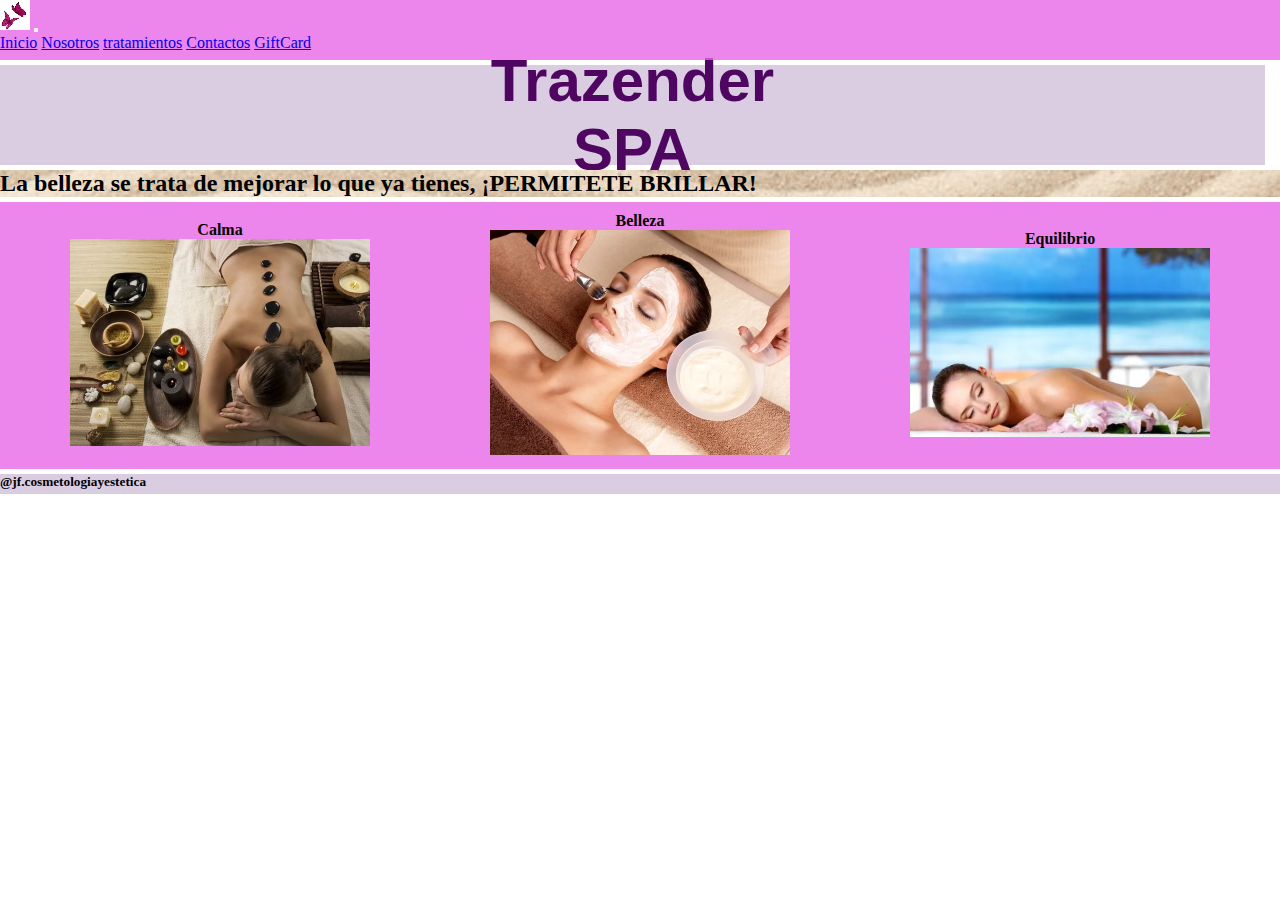
<file: index.html>
<!DOCTYPE html>
<html lang="en">
<head>
    <meta charset="UTF-8">
    <meta http-equiv="X-UA-Compatible" content="IE=edge">
    <meta name="viewport" content="width=device-width, initial-scale=1.0">
    <link rel="shortcut icon" href="./assets/img/23172929_491220464579731_4321054986272042748_n.png" type="image/x-icon">
    <title>Document</title>
    <link href="https://unpkg.com/aos@2.3.1/dist/aos.css" rel="stylesheet">
    <!-- CSS only -->
<link href="https://cdn.jsdelivr.net/npm/bootstrap@5.2.0-beta1/dist/css/bootstrap.min.css" rel="stylesheet" integrity="sha384-0evHe/X+R7YkIZDRvuzKMRqM+OrBnVFBL6DOitfPri4tjfHxaWutUpFmBp4vmVor" crossorigin="anonymous">
    <link rel="stylesheet" href="./assets/css/style.css">
    
</head>
<body class="container">

   

    <nav class="navbar navbar-expand-lg bg-light ">
        <div class=" container-fluid">
          <a class="navbar-brand" href="#"><img src="./assets/img/logo nav.png" alt=""></a>
          <button class="navbar-toggler" type="button" data-bs-toggle="collapse" data-bs-target="#navbarNavAltMarkup" aria-controls="navbarNavAltMarkup" aria-expanded="false" aria-label="Toggle navigation">
            <span class="navbar-toggler-icon"></span>
          </button>
          <div class="collapse navbar-collapse" id="navbarNavAltMarkup">
            <div class="navbar-nav">
              <a class="nav-link active" aria-current="page" href="./index.html">Inicio</a>
              <a class="nav-link" href="./pages/nosotros.html">Nosotros</a>
              <a class="nav-link" href="./pages/Tratamientos.html">tratamientos</a>
              <a class="nav-link " href="./pages/contactos.html" >Contactos</a>
              <a class="nav-link " href="./pages/giftCard.html">GiftCard</a>
            </div>
          </div>
        </div>
      </nav>

    <header class="header">

               <h1>Trazender SPA </h1>       
    </header>


    <main class=main>
  
       <h2 class=>La belleza se trata de mejorar lo que ya tienes, ¡PERMITETE BRILLAR!</h2>

    </main>

    <aside class="sidebar">
        <div class="containerCajas">
          
             <div class="caja">
                
                  <h4>Calma</h4>
            
                
                 <img data-aos="fade-right" src="./assets/img/calma.jpg" alt="">
              
             </div>
              <div class="caja">
                  <h4>Belleza</h4>
                
                 <img data-aos="zoom-in-left" src="./assets/img/belleza.jpg" alt="">
               
             </div>
            <div class="caja">
                 <h4>Equilibrio</h4>
                 
                 <img data-aos="fade-up" src="./assets/img/equilibrio.jpg" alt="">
                 
             </div>
          </div>

    </aside>

    <footer class="footer">
        <h5 >@jf.cosmetologiayestetica</h5>
    </footer>

    <!-- JavaScript Bundle with Popper -->
<script src="https://cdn.jsdelivr.net/npm/bootstrap@5.2.0-beta1/dist/js/bootstrap.bundle.min.js" integrity="sha384-pprn3073KE6tl6bjs2QrFaJGz5/SUsLqktiwsUTF55Jfv3qYSDhgCecCxMW52nD2" crossorigin="anonymous"></script>

    <script src="https://unpkg.com/aos@2.3.1/dist/aos.js"></script>
    <script>
        AOS.init();
      </script>
    <samp></samp>  
    
</body>
</html>
</file>
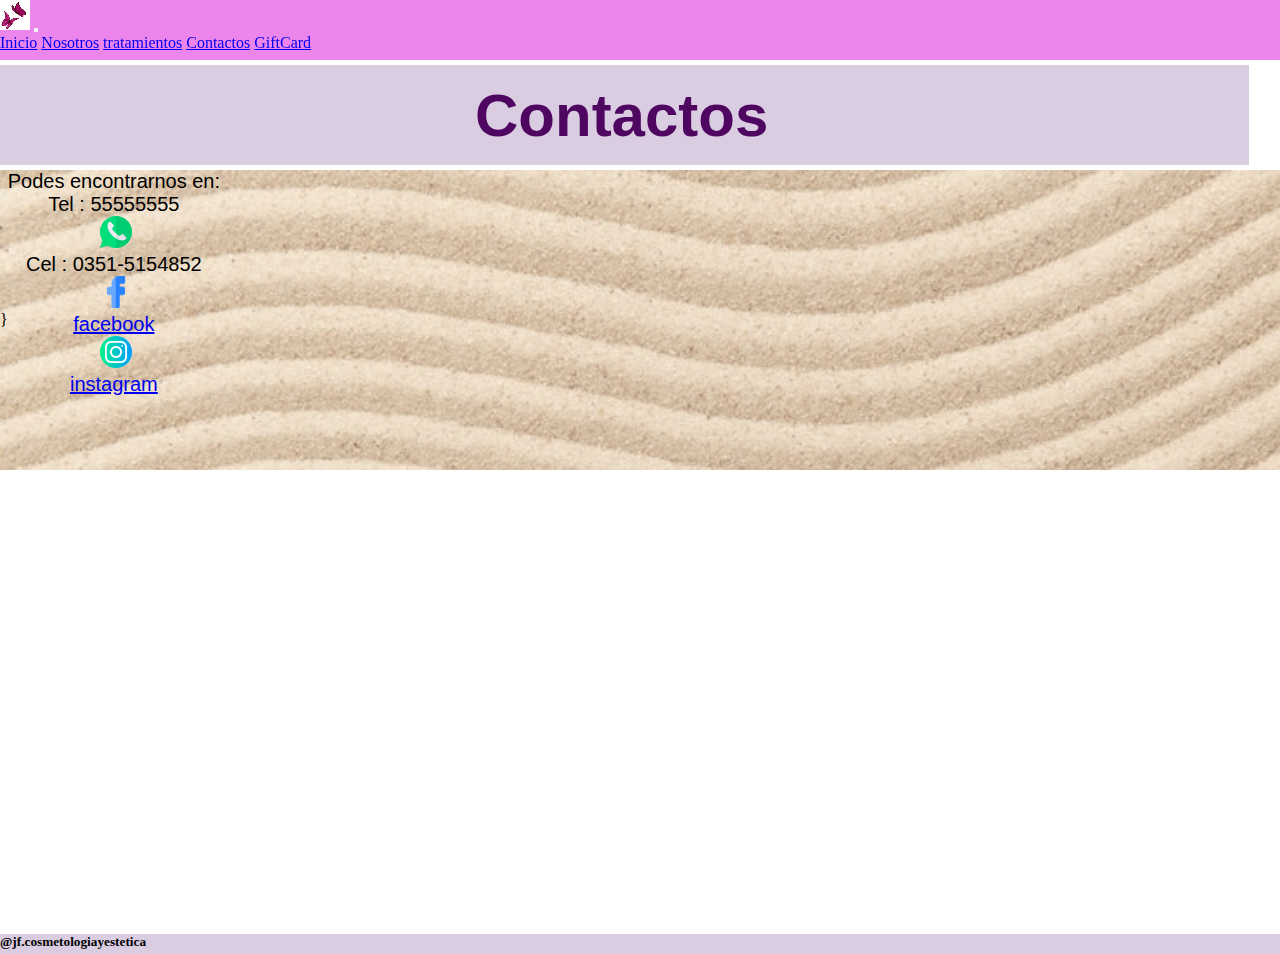
<file: pages/contactos.html>
<!DOCTYPE html>
 <html lang="en">
 <head>
    <meta charset="UTF-8">
    <meta http-equiv="X-UA-Compatible" content="IE=edge">
    <meta name="viewport" content="width=device-width, initial-scale=1.0">
    <link rel="shortcut icon" href="../assets/img/23172929_491220464579731_4321054986272042748_n.png" type="image/x-icon">
    <title>Document</title>
    <!-- CSS only -->
<link href="https://cdn.jsdelivr.net/npm/bootstrap@5.2.0-beta1/dist/css/bootstrap.min.css" rel="stylesheet" integrity="sha384-0evHe/X+R7YkIZDRvuzKMRqM+OrBnVFBL6DOitfPri4tjfHxaWutUpFmBp4vmVor" crossorigin="anonymous">
    <link rel="stylesheet" href="../assets/css/style.css">
 </head>
 <body class="container">
    <nav class="navbar navbar-expand-lg bg-light">
        <div class="container-fluid">
          <a class="navbar-brand" href="#"><img src="../assets/img/logo nav.png" alt=""></a>
          <button class="navbar-toggler" type="button" data-bs-toggle="collapse" data-bs-target="#navbarNavAltMarkup" aria-controls="navbarNavAltMarkup" aria-expanded="false" aria-label="Toggle navigation">
            <span class="navbar-toggler-icon"></span>
          </button>
          <div class="collapse navbar-collapse" id="navbarNavAltMarkup">
            <div class="navbar-nav">
              <a class="nav-link " aria-current="page" href="../index.html">Inicio</a>
              <a class="nav-link" href="./nosotros.html">Nosotros</a>
              <a class="nav-link" href="./Tratamientos.html">tratamientos</a>
              <a class="nav-link active" href="./contactos.html">Contactos</a>
              <a class="nav-link " href="./giftCard.html">GiftCard</a>
            </div>
          </div>
        </div>
      </nav>

    <header class="header">
        <h1>Contactos</h1>
        <h2></h2>
    </header>

    <main class="main">}
         <ul class="contactos">
            <li> Podes encontrarnos en:</li>
            <Li> Tel : 55555555</Li>
            <li class="icono"><img src="../assets/img/icwath.png" alt=""></li>
            <li> Cel : 0351-5154852 </li>
            <li class="icono"><img src="../assets/img/icface.png" alt=""></li>
            <li><a href="https://www.facebook.com/trazendercba/about" target="_blank">facebook</a></li>
            <li class="icono"><img src="../assets/img/icinst.png" alt=""></li>
            <li><a href=">https://www.instagram.com/trazendercba/" target="_blank" >instagram</a></li>
        </ul>
    </main>

    <aside class="sidebar">
        <iframe src="https://www.google.com/maps/embed?pb=!1m18!1m12!1m3!1d3405.75092325617!2d-64.18900821399492!3d-31.39343074944324!2m3!1f0!2f0!3f0!3m2!1i1024!2i768!4f13.1!3m3!1m2!1s0x943298670cda0295%3A0x843b6e86879fca8f!2sAntonio%20del%20Viso%20853%2C%20X5001%20AHQ%2C%20C%C3%B3rdoba!5e0!3m2!1ses-419!2sar!4v1656554364525!5m2!1ses-419!2sar" width="600" height="450" style="border:0;" allowfullscreen="" loading="lazy" referrerpolicy="no-referrer-when-downgrade">" frameborder="0"></iframe>
    </aside>

    <footer class="footer">
        <h5 >@jf.cosmetologiayestetica</h5>
    </footer>

    <!-- JavaScript Bundle with Popper -->
<script src="https://cdn.jsdelivr.net/npm/bootstrap@5.2.0-beta1/dist/js/bootstrap.bundle.min.js" integrity="sha384-pprn3073KE6tl6bjs2QrFaJGz5/SUsLqktiwsUTF55Jfv3qYSDhgCecCxMW52nD2" crossorigin="anonymous"></script>
 </body>
 </html>
</file>
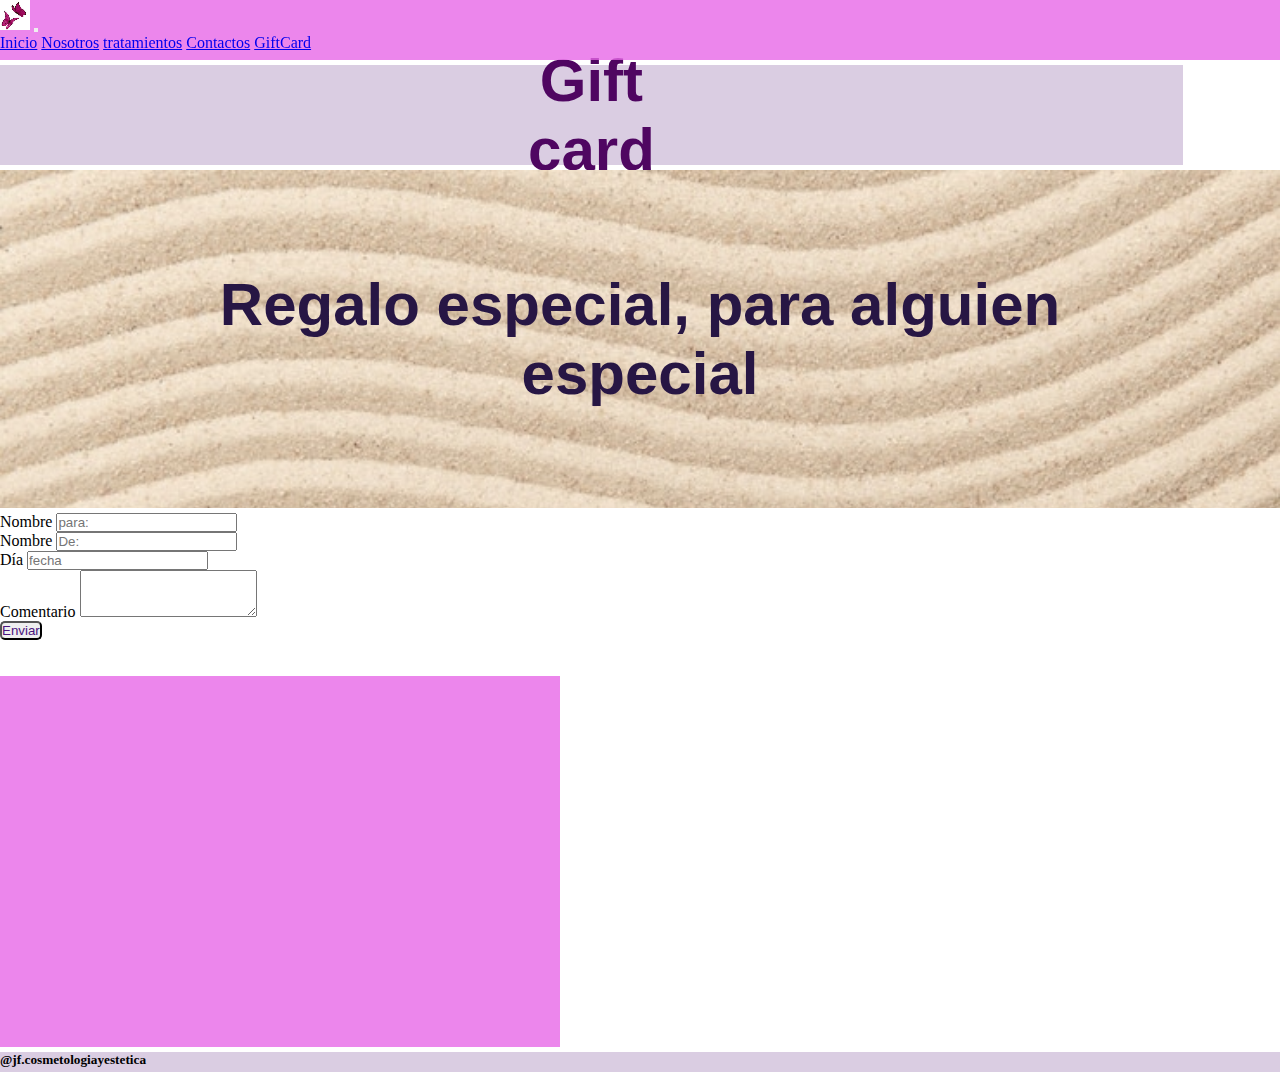
<file: pages/giftCard.html>
<!DOCTYPE html>
<html lang="en">
<head>
    <meta charset="UTF-8">
    <meta http-equiv="X-UA-Compatible" content="IE=edge">
    <meta name="viewport" content="width=device-width, initial-scale=1.0">
    <link rel="shortcut icon" href="../assets/img/23172929_491220464579731_4321054986272042748_n.png" type="image/x-icon">
    <title>Document</title>
    <!-- CSS only -->
<link href="https://cdn.jsdelivr.net/npm/bootstrap@5.2.0-beta1/dist/css/bootstrap.min.css" rel="stylesheet" integrity="sha384-0evHe/X+R7YkIZDRvuzKMRqM+OrBnVFBL6DOitfPri4tjfHxaWutUpFmBp4vmVor" crossorigin="anonymous">
    <link rel="stylesheet" href="../assets/css/style.css">
</head>
<body class="container">
    <nav class="navbar navbar-expand-lg bg-light">
        <div class="container-fluid">
          <a class="navbar-brand" href="#"><img src="../assets/img/logo nav.png" alt=""></a>
          <button class="navbar-toggler" type="button" data-bs-toggle="collapse" data-bs-target="#navbarNavAltMarkup" aria-controls="navbarNavAltMarkup" aria-expanded="false" aria-label="Toggle navigation">
            <span class="navbar-toggler-icon"></span>
          </button>
          <div class="collapse navbar-collapse" id="navbarNavAltMarkup">
            <div class="navbar-nav">
              <a class="nav-link " aria-current="page" href="../index.html">Inicio</a>
              <a class="nav-link" href="./nosotros.html">Nosotros</a>
              <a class="nav-link" href="./Tratamientos.html">tratamientos</a>
              <a class="nav-link " href="./contactos.html">Contactos</a>
              <a class="nav-link active" href="./giftCard.html">GiftCard</a>
            </div>
          </div>
        </div>
      </nav>

    <header class="header">
        <h1>Gift card</h1>
    </header>

    <main class="main">
         <h2 class="sub"> Regalo especial, para alguien especial</h2>


    </main>

    <aside class="sidebar">

        <form action="">
            <div class="mb-3">
                <label for="Nombre" class="form-label">Nombre</label>
                <input type="text" class="form-control" id="nombre" placeholder="para:">
              </div>
              <div class="mb-3">
                <label for="Nombre" class="form-label">Nombre</label>
                <input type="text" class="form-control" id="nombre" placeholder="De:">
              </div>
              <div class="mb-3">
                <label for="Día" class="form-label">Día</label>
                <input type="number" class="form-control" id="Día" placeholder="fecha">
              </div>
              <div class="mb-3">
                <label for="comentario" class="form-label">Comentario</label>
                <textarea class="form-control" id="comentario" rows="3"></textarea>
              </div>
              <input class="btn" type="submit" value="Enviar">
        </form>
        <br>
         <br>
        <iframe class="containerCajas" src="https://www.facebook.com/plugins/video.php?height=371&href=https%3A%2F%2Fwww.facebook.com%2Ftrazendercba%2Fvideos%2F501247070243737%2F&show_text=false&width=560&t=0" width="560" height="371" style="border:none;overflow:hidden" scrolling="no" frameborder="0" allowfullscreen="true" allow="autoplay; clipboard-write; encrypted-media; picture-in-picture; web-share" allowFullScreen="true" frameborder="0"></iframe>
    </aside>

    <footer class="footer">
        <h5 >@jf.cosmetologiayestetica</h5>
    </footer>

    <!-- JavaScript Bundle with Popper -->
<script src="https://cdn.jsdelivr.net/npm/bootstrap@5.2.0-beta1/dist/js/bootstrap.bundle.min.js" integrity="sha384-pprn3073KE6tl6bjs2QrFaJGz5/SUsLqktiwsUTF55Jfv3qYSDhgCecCxMW52nD2" crossorigin="anonymous"></script>
</body>
</html>
</file>
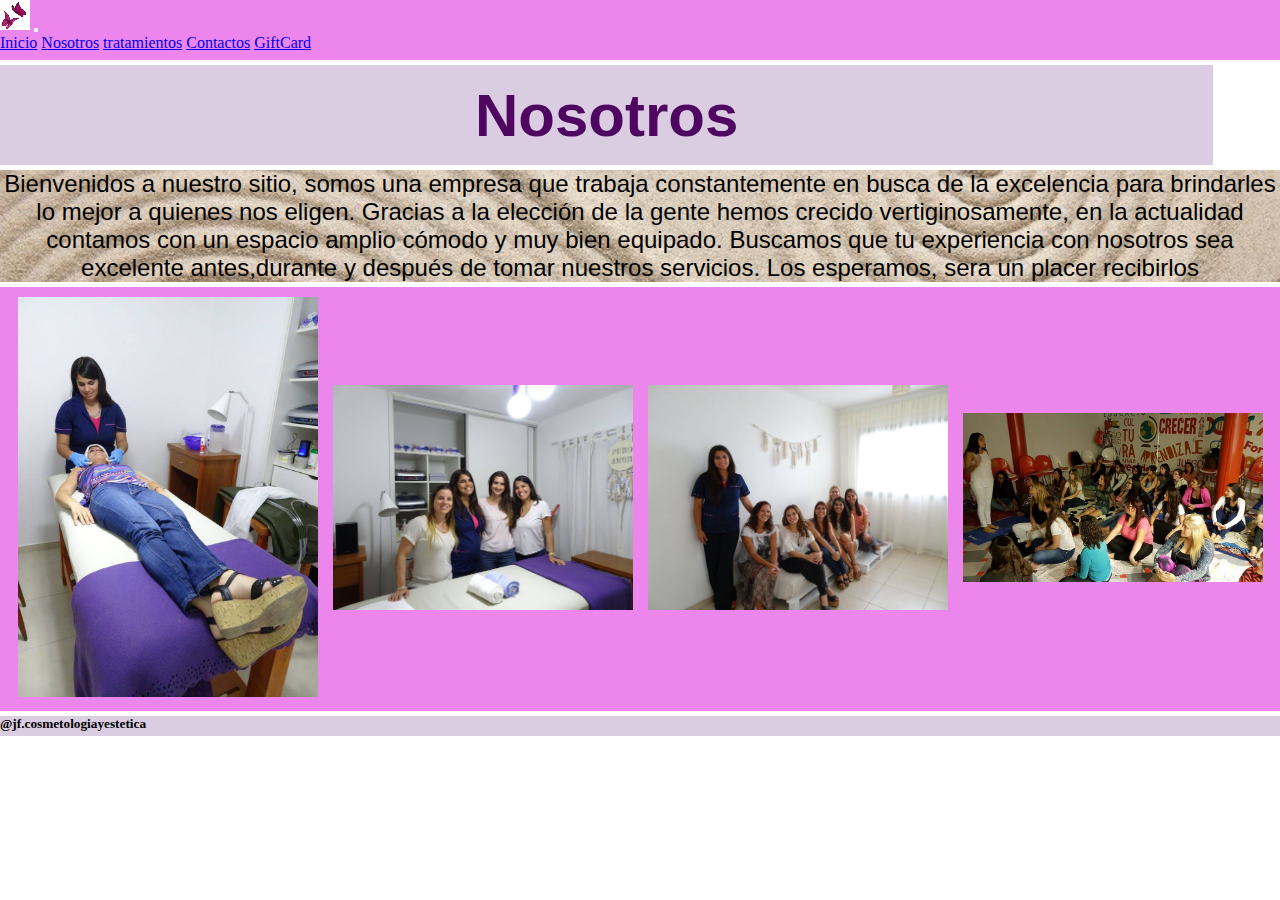
<file: pages/nosotros.html>
<!DOCTYPE html>
<html lang="en">
<head>
    <meta charset="UTF-8">
    <meta http-equiv="X-UA-Compatible" content="IE=edge">
    <meta name="viewport" content="width=device-width, initial-scale=1.0">
    <link rel="shortcut icon" href="../assets/img/23172929_491220464579731_4321054986272042748_n.png" type="image/x-icon">
    <title>Document</title>
    <link href="https://unpkg.com/aos@2.3.1/dist/aos.css" rel="stylesheet">
    <!-- CSS only -->
<link href="https://cdn.jsdelivr.net/npm/bootstrap@5.2.0-beta1/dist/css/bootstrap.min.css" rel="stylesheet" integrity="sha384-0evHe/X+R7YkIZDRvuzKMRqM+OrBnVFBL6DOitfPri4tjfHxaWutUpFmBp4vmVor" crossorigin="anonymous">
    <link rel="stylesheet" href="../assets/css/style.css">
</head>
<body class="container">
    <nav class="navbar navbar-expand-lg bg-light">
        <div class="container-fluid">
          <a class="navbar-brand" href="#"><img src="../assets/img/logo nav.png" alt=""></a>
          <button class="navbar-toggler" type="button" data-bs-toggle="collapse" data-bs-target="#navbarNavAltMarkup" aria-controls="navbarNavAltMarkup" aria-expanded="false" aria-label="Toggle navigation">
            <span class="navbar-toggler-icon"></span>
          </button>
          <div class="collapse navbar-collapse" id="navbarNavAltMarkup">
            <div class="navbar-nav">
              <a class="nav-link " aria-current="page" href="../index.html">Inicio</a>
              <a class="nav-link active" href="./nosotros.html">Nosotros</a>
              <a class="nav-link" href="./Tratamientos.html">tratamientos</a>
              <a class="nav-link " href="./contactos.html">Contactos</a>
              <a class="nav-link " href="./giftCard.html">GiftCard</a>
            </div>
          </div>
        </div>
      </nav>

    <header class="header">
            <h1 class="nos-t">Nosotros</h1>
           
    </header>

    <main class="main">
        <p class="pnos">Bienvenidos a nuestro sitio, somos una empresa que trabaja constantemente en busca de la excelencia para brindarles lo mejor a quienes nos eligen.   
        Gracias a la elección de la gente hemos crecido vertiginosamente, en la actualidad contamos con un espacio amplio cómodo y muy bien equipado.
        Buscamos que tu experiencia con nosotros sea excelente antes,durante y después de tomar nuestros servicios.
        Los esperamos, sera un placer recibirlos</p>
    </main>

    <aside class="sidebar">
        <div class="containerCajas">
            <div class="caja">
                <img data-aos="flip-right" src="../assets/img/im4nos.jpg" alt="">
            </div>
             <div class="caja">
                <img data-aos="flip-right" src="../assets/img/im2nos.jpg" alt="">
            </div>
           
            <div class="caja">
                <img data-aos="flip-right" src="../assets/img/im3nos.jpg" alt="">
             </div>
             <div class="caja">
                <img data-aos="flip-right" src="../assets/img/im5nos.jpg" alt="">
             </div>
       </div>

    </aside>

    <footer class="footer">
        <h5 >@jf.cosmetologiayestetica</h5>
    </footer>

    <!-- JavaScript Bundle with Popper -->
<script src="https://cdn.jsdelivr.net/npm/bootstrap@5.2.0-beta1/dist/js/bootstrap.bundle.min.js" integrity="sha384-pprn3073KE6tl6bjs2QrFaJGz5/SUsLqktiwsUTF55Jfv3qYSDhgCecCxMW52nD2" crossorigin="anonymous"></script>

    <script src="https://unpkg.com/aos@2.3.1/dist/aos.js"></script>
    <script>
        AOS.init();
      </script>
    <samp></samp> 
</body>
</html>
</file>
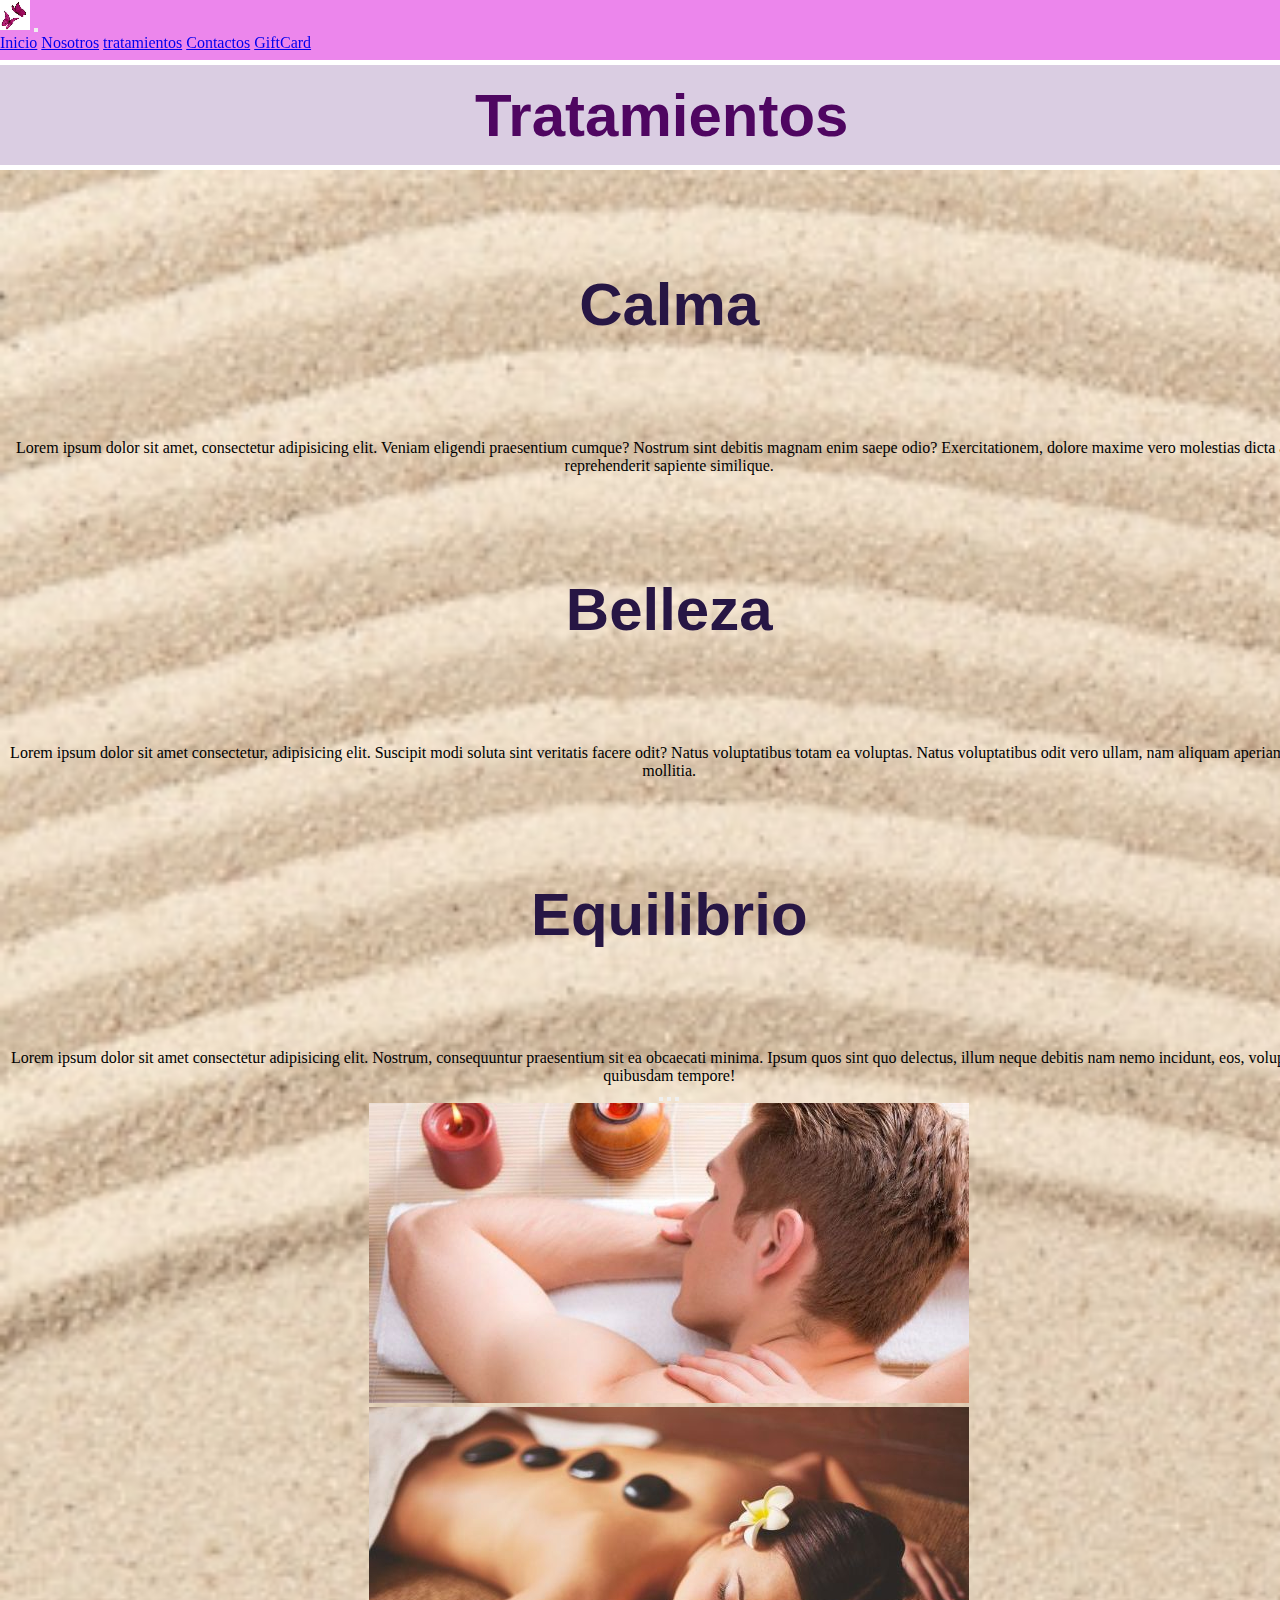
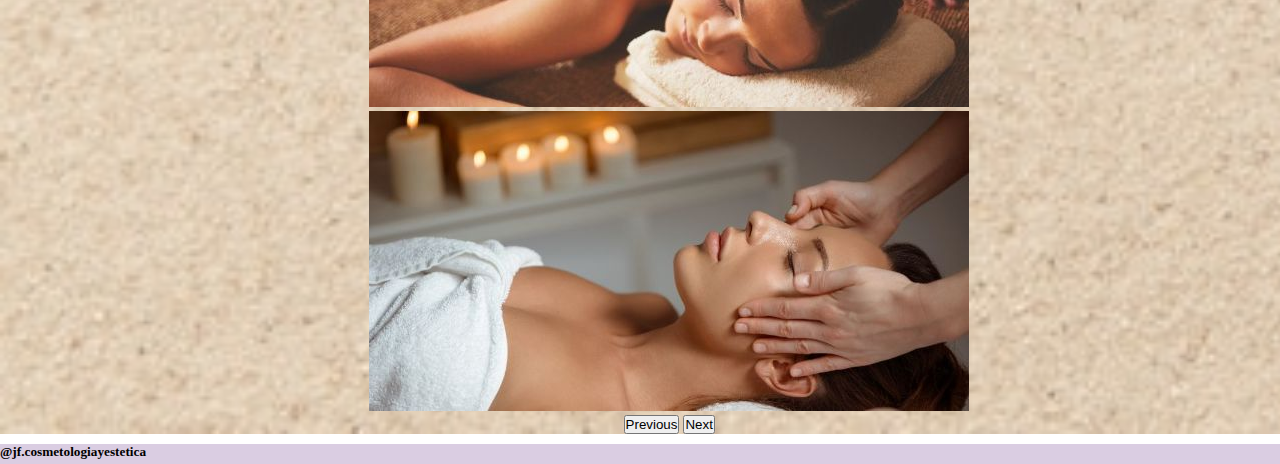
<file: pages/Tratamientos.html>
<!DOCTYPE html>
<html lang="en">
<head>
    <meta charset="UTF-8">
    <meta http-equiv="X-UA-Compatible" content="IE=edge">
    <meta name="viewport" content="width=device-width, initial-scale=1.0">
    <link rel="shortcut icon" href="../assets/img/23172929_491220464579731_4321054986272042748_n.png" type="image/x-icon">
    <title>Document</title>
    <!-- CSS only -->
<link href="https://cdn.jsdelivr.net/npm/bootstrap@5.2.0-beta1/dist/css/bootstrap.min.css" rel="stylesheet" integrity="sha384-0evHe/X+R7YkIZDRvuzKMRqM+OrBnVFBL6DOitfPri4tjfHxaWutUpFmBp4vmVor" crossorigin="anonymous">
    <link rel="stylesheet" href="../assets/css/style.css">
</head>
<body class="container">
  <nav class="navbar navbar-expand-lg bg-light">
    <div class="container-fluid">
      <a class="navbar-brand" href="#"><img src="../assets/img/logo nav.png" alt=""></a>
      <button class="navbar-toggler" type="button" data-bs-toggle="collapse" data-bs-target="#navbarNavAltMarkup" aria-controls="navbarNavAltMarkup" aria-expanded="false" aria-label="Toggle navigation">
        <span class="navbar-toggler-icon"></span>
      </button>
      <div class="collapse navbar-collapse" id="navbarNavAltMarkup">
        <div class="navbar-nav">
          <a class="nav-link " aria-current="page" href="../index.html">Inicio</a>
          <a class="nav-link" href="./nosotros.html">Nosotros</a>
          <a class="nav-link active" href="./Tratamientos.html">tratamientos</a>
          <a class="nav-link " href="./contactos.html">Contactos</a>
          <a class="nav-link " href="./giftCard.html">GiftCard</a>
        </div>
      </div>
    </div>
  </nav>

    <header class="header">
        <h1 class="titulo">Tratamientos</h1>
        
    </header>

    <main class="main">
        <div class=servicios>
            <div class="ser1">
                    <h2 class="sub">Calma</h2>
                    <p>Lorem ipsum dolor sit amet, consectetur adipisicing elit. Veniam eligendi praesentium cumque? Nostrum sint debitis magnam enim saepe odio? Exercitationem, dolore maxime vero molestias dicta a enim reprehenderit sapiente similique.</p>
              </div>     
           <div class="ser2">
                 <h2 class="sub">Belleza</h2>
                 <p>Lorem ipsum dolor sit amet consectetur, adipisicing elit. Suscipit modi soluta sint veritatis facere odit? Natus voluptatibus totam ea voluptas. Natus voluptatibus odit vero ullam, nam aliquam aperiam omnis mollitia.</p>
             </div>
             <div class="ser3">
                 <h2 class="sub">Equilibrio</h2> 
                 <p>Lorem ipsum dolor sit amet consectetur adipisicing elit. Nostrum, consequuntur praesentium sit ea obcaecati minima. Ipsum quos sint quo delectus, illum neque debitis nam nemo incidunt, eos, voluptatibus quibusdam tempore!</p> 
             </div>

             <div id="carouselExampleIndicators" class="carousel slide" data-bs-ride="true">
                <div class="carousel-indicators">
                  <button type="button" data-bs-target="#carouselExampleIndicators" data-bs-slide-to="0" class="active" aria-current="true" aria-label="Slide 1"></button>
                  <button type="button" data-bs-target="#carouselExampleIndicators" data-bs-slide-to="1" aria-label="Slide 2"></button>
                  <button type="button" data-bs-target="#carouselExampleIndicators" data-bs-slide-to="2" aria-label="Slide 3"></button>
                </div>
                <div class="carousel-inner">
                  <div class="carousel-item active">
                    <img src="../assets/img/carrusel calma/img1 (1) (1).jpg" class="d-block w-100" alt="...">
                  </div>
                  <div class="carousel-item">
                    <img src="../assets/img/carrusel calma/img2 (1).jpg" class="d-block w-100" alt="...">
                  </div>
                  <div class="carousel-item">
                    <img src="../assets/img/carrusel calma/img3 (1).jpg" class="d-block w-100" alt="...">
                  </div>
                </div>
                <button class="carousel-control-prev" type="button" data-bs-target="#carouselExampleIndicators" data-bs-slide="prev">
                  <span class="carousel-control-prev-icon" aria-hidden="true"></span>
                  <span class="visually-hidden">Previous</span>
                </button>
                <button class="carousel-control-next" type="button" data-bs-target="#carouselExampleIndicators" data-bs-slide="next">
                  <span class="carousel-control-next-icon" aria-hidden="true"></span>
                  <span class="visually-hidden">Next</span>
                </button>
              </div>
        </div>

    </main> 

    <aside class="sidebar">

    </aside>
    
    <footer class="footer">
        <h5 >@jf.cosmetologiayestetica</h5>
    </footer>

    <!-- JavaScript Bundle with Popper -->
<script src="https://cdn.jsdelivr.net/npm/bootstrap@5.2.0-beta1/dist/js/bootstrap.bundle.min.js" integrity="sha384-pprn3073KE6tl6bjs2QrFaJGz5/SUsLqktiwsUTF55Jfv3qYSDhgCecCxMW52nD2" crossorigin="anonymous"></script>
</body>
</html>
</file>
<file: assets/css/style.css>
* {
  margin: 0;
  padding: 0;
  box-sizing: border-box;
}

.container {
  display: grid;
  grid-template-rows: repeat(5, 1fr);
  grid-template-rows: 60px 100px auto auto 20px;
  gap: 5px;
  grid-template-areas: "navbar  navbar navbar navbar" "header  header header header" "main    main   main   main" "sidebar sidebar sidebar sidebar" "footer  footer footer footer ";
}

.navbar {
  grid-area: navbar;
  background-color: rgba(231, 101, 231, 0.788);
  display: flex;
  align-content: space-between;
  justify-content: space-between;
  position: sticky;
  top: 0;
  z-index: 20;
}
.navbar logo img {
  width: 60px;
  margin-left: 5%;
}
.navbar menu {
  list-style: none;
  display: flex;
}
.navbar menu li {
  text-decoration: none;
  color: beige;
  font-family: "Franklin Gothic Medium", "Arial Narrow", Arial, sans-serif;
  padding: 10px;
  font-size: 24px;
}

.header {
  background-color: rgb(218, 205, 226);
  background-size: cover;
  display: flex;
  align-items: center;
  text-align: center;
}
.header h1 {
  margin: 475px;
  color: rgb(79, 6, 97);
  animation-name: aparecer;
  animation-duration: 3s;
  font-size: 60px;
  font-family: "Franklin Gothic Medium", "Arial Narrow", Arial, sans-serif;
}
@keyframes aparecer {
  0% {
    opacity: 0;
  }
  100% {
    opacity: 1;
  }
}

.main {
  grid-area: main;
  background-image: url(../img/imagenfondo.jpg);
  background-size: cover;
  display: flex;
  align-items: center;
  text-align: center;
}

.sidebar {
  grid-area: sidebar;
}

.footer {
  grid-area: footer;
  background-color: rgb(218, 205, 226);
}

.containerCajas {
  display: flex;
  flex-wrap: wrap;
  justify-content: space-around;
  flex-direction: inherit;
  background-color: rgba(231, 101, 231, 0.788);
  align-items: center;
  padding: 10px;
  text-align: center;
}
.containerCajas caja {
  width: 600px;
  margin: 10px;
  padding: 5px;
  color: rgb(39, 22, 68);
  font-size: 30px;
  font-family: "Franklin Gothic Medium", "Arial Narrow", Arial, sans-serif;
}
.containerCajas img {
  width: 300px;
  padding: 0;
}

.servicios {
  background-image: url(../img/imagenfondo.jpg);
  background-size: cover;
}
.servicios ser1 {
  background-size: cover;
  font-family: "Franklin Gothic Medium", "Arial Narrow", Arial, sans-serif;
}
.servicios ser2 {
  background-size: cover;
  font-family: "Franklin Gothic Medium", "Arial Narrow", Arial, sans-serif;
}
.servicios ser3 {
  background-size: cover;
  font-family: "Franklin Gothic Medium", "Arial Narrow", Arial, sans-serif;
}

.sub {
  margin: 100px;
  text-align: center;
  color: rgb(39, 22, 68);
  font-size: 60px;
  font-family: "Franklin Gothic Medium", "Arial Narrow", Arial, sans-serif;
}

.pnos {
  background-image: url(../img/pnos.jpg);
  background-size: cover;
  font-family: "Franklin Gothic Medium", "Arial Narrow", Arial, sans-serif;
  font-size: 24px;
  text-align: center;
}

.contactos {
  height: 300px;
  font-family: "Franklin Gothic Medium", "Arial Narrow", Arial, sans-serif;
  font-size: 20px;
}

.icono img {
  width: 32px;
  margin-left: 5px;
}

.btn {
  color: rgb(75, 21, 126);
  border-radius: 5px;
}/*# sourceMappingURL=style.css.map */
</file>
